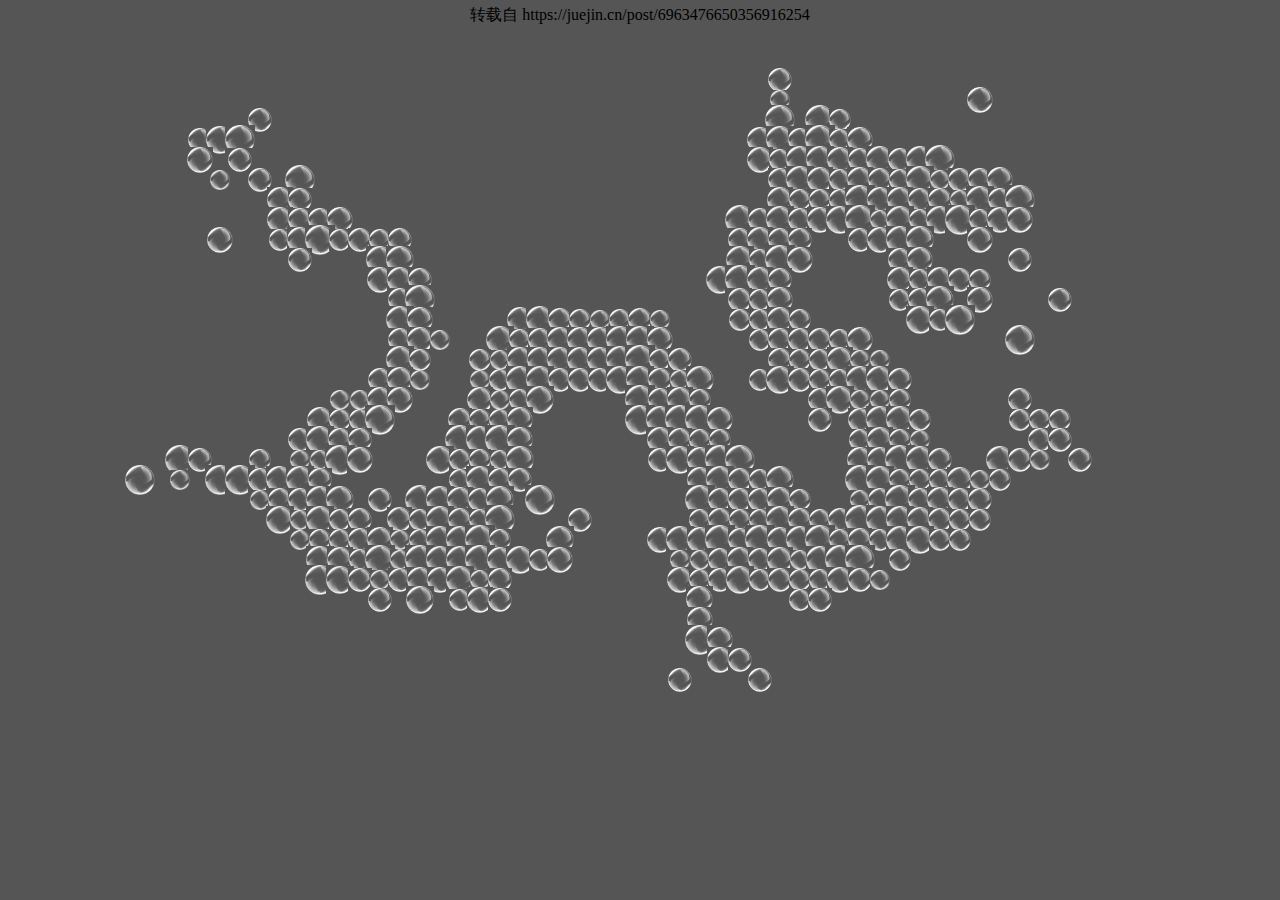
<file: dragon/index.html>
<!DOCTYPE html>
<html lang="en">

<head>
    <meta charset="UTF-8">
    <meta http-equiv="X-UA-Compatible" content="IE=edge">
    <meta name="viewport" content="width=device-width, initial-scale=1.0">
    <title>气泡龙</title>
    <style>
        * {
            margin: 0;
            padding: 0;
            background: #555;
        }

        .bubble {
            position: absolute;
            animation-timing-function: linear;
            animation-name: animating;
            animation-iteration-count: infinite;
        }

        @keyframes animating {
            0% {
                transform: translateY(0px);
            }

            50% {
                transform: translateY(-8px);
            }

            100% {
                transform: translateY(0px);
            }
        }

        .desc {
            width: 100%;
            line-height: 30px;
            text-align: center;
            position: fixed;
            top: 0;
            z-index: 10;
        }
    </style>
</head>

<body>
    <div id='container' style="width: 100%;height: 100%;position: absolute;z-index: 2;"></div>
    <canvas id='canvas' style="position: absolute; z-index: 1;"></canvas>
    <div class='desc'>转载自 https://juejin.cn/post/6963476650356916254</div>

    <script type="text/javascript">
        window.onload = function () {
            drawDragonImageInCanvas();
        }

        function drawDragonImageInCanvas() {
            var canvas = document.getElementById("canvas");
            var ctx = canvas.getContext("2d");

            var image = new Image();
            image.src = "./dragon.jpg";

            image.onload = function () {
                canvas.width = image.width;
                canvas.height = image.height;
                ctx.drawImage(image, 0, 0);

                var imageData = ctx.getImageData(0, 0, image.width, image.height).data;
                ctx.clearRect(0, 0, image.width, image.height);
                var gap = 10;

                var dragonContainer = document.getElementById("container");
                var dragonScale = 2;

                for (var h = 0; h < image.height; h += gap) {
                    for (var w = 0; w < image.width; w += gap) {
                        var position = (image.width * h + w) * 4;
                        // 判断图片中黑色的位置
                        var r = imageData[position], g = imageData[position + 1], b = imageData[position + 2];
                        if (r + g + b == 0) {
                            var bubble = document.createElement("img");
                            bubble.src = "./bubble.png";
                            bubble.setAttribute("class", "bubble");

                            var bubbleSize = Math.random() * 10 + 20;

                            bubble.style.left = (w * dragonScale - bubbleSize / 2) + "px";
                            bubble.style.top = (h * dragonScale - bubbleSize / 2) + "px";

                            bubble.style.width = bubble.style.height = bubbleSize + "px";

                            bubble.style.animationDuration = Math.random() * 6 + 4 + "s";

                            dragonContainer.appendChild(bubble);
                        }
                    }
                }
            }
        }
    </script>
</body>

</html>
</file>
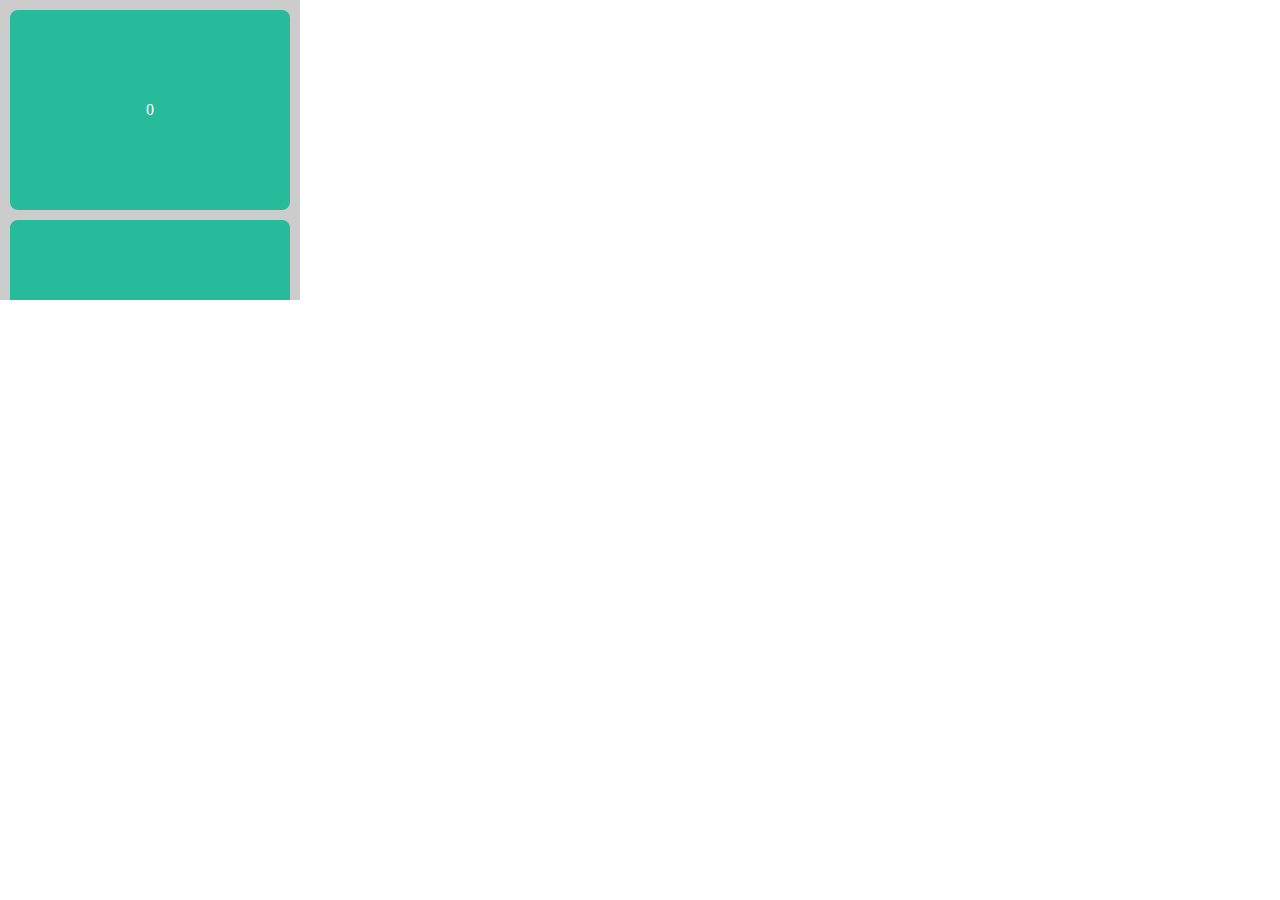
<file: 距离底部100px插入dom/index.html>
<!--
 * @Author: xmly
 * @Date: 2021-03-23 20:24:26
 * @LastEditors: xmly
 * @LastEditTime: 2021-03-23 23:40:21
 * @Description: 距离底部100px插入dom
-->

<!DOCTYPE html>
<html lang="en">

<head>
    <meta charset="UTF-8">
    <meta http-equiv="X-UA-Compatible" content="IE=edge">
    <meta name="viewport" content="width=device-width, initial-scale=1.0">
    <title>Document</title>
    <style>
        * {
            margin: 0;
            padding: 0;
        }
        
        .wrap {
            width: 300px;
            height: 300px;
            background-color: #ccc;
            overflow-y: auto;
            box-sizing: border-box;
        }
        
        .item {
            display: flex;
            align-items: center;
            justify-content: center;
            height: 200px;
            background: #25bb9b;
            margin: 10px;
            color: #ffffff;
            border-radius: 8px;
        }
    </style>
</head>

<body>
    <div class="wrap">
        <div class="item">0</div>
        <div class="item">1</div>
    </div>
    <script>
        const distance = 100;
        let num = 1;
        let wrap = document.getElementsByClassName('wrap')[0];
        const wrapRect = wrap.getBoundingClientRect();


        let itemArr = document.querySelectorAll('.wrap div');
        let lastItem = itemArr[itemArr.length - 1].getBoundingClientRect();
        wrap.addEventListener('scroll', (e) => {
            let itemArr = document.querySelectorAll('.wrap div');
            let lastItem = itemArr[itemArr.length - 1].getBoundingClientRect();
            const {
                bottom,
            } = lastItem;
            if (bottom - wrapRect.height < distance) {
                const dom = document.createElement('div');
                dom.className = 'item';
                dom.innerHTML = ++num;
                wrap.appendChild(dom);
            }
        })
    </script>
</body>

</html>
</file>
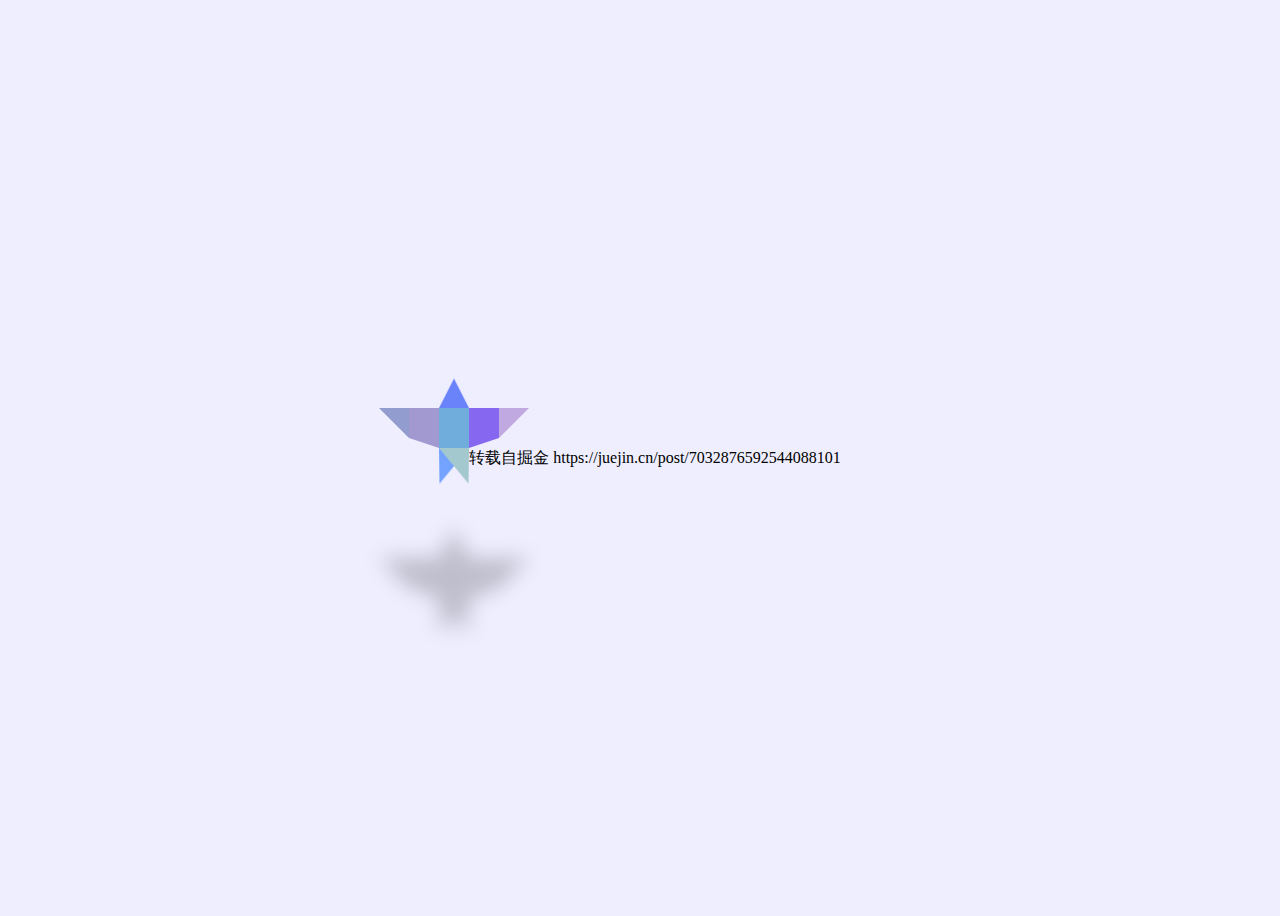
<file: bird.html>
<!--
 * @Author: xmly
 * @Date: 2021-11-23 19:27:47
 * @LastEditors: xmly
 * @LastEditTime: 2021-11-23 19:27:49
 * @Description: 请输入文件描述
-->
<!DOCTYPE html>
<html lang="en">

<head>
    <meta charset="UTF-8" />
    <meta http-equiv="X-UA-Compatible" content="IE=edge" />
    <meta name="viewport" content="width=device-width, initial-scale=1.0" />
    <title>飞翔的小鸟</title>
    <style>
        body {
            background: #eef;
            height: 100vh;
            overflow: hidden;
            display: flex;
            justify-content: center;
            align-items: center;
        }

        #sky {
            margin-top: -60px;
            perspective: 400px;
            filter: drop-shadow(0px 150px 10px rgba(0, 0, 0, 0.2));
        }

        @-moz-document url-prefix() {
            #sky {
                filter: none;
            }
        }

        #sky div {
            transform-style: preserve-3d;
        }

        #sky .bird {
            -webkit-animation: fly 10000ms linear infinite;
            animation: fly 10000ms linear infinite;
        }

        #sky .bird .wind {
            position: absolute;
            left: 50%;
            width: 4px;
            height: 200px;
            margin-left: -2px;
            border-radius: 999px;
            overflow: hidden;
        }

        #sky .bird .wind:nth-child(1) {
            transform: translate3d(189px, -97px, 82px) rotateY(90deg);
        }

        #sky .bird .wind:nth-child(1)::before {
            content: "";
            position: absolute;
            width: 4px;
            height: 300px;
            background: rgba(100, 200, 207, 0.3);
            border-radius: 999px;
            transform: translateY(-300px);
            -webkit-animation: wind 2331ms 1268ms linear infinite;
            animation: wind 2331ms 1268ms linear infinite;
        }

        #sky .bird .wind:nth-child(2) {
            transform: translate3d(132px, 5px, 70px) rotateY(90deg);
        }

        #sky .bird .wind:nth-child(2)::before {
            content: "";
            position: absolute;
            width: 4px;
            height: 300px;
            background: rgba(100, 200, 254, 0.3);
            border-radius: 999px;
            transform: translateY(-300px);
            -webkit-animation: wind 2438ms 1537ms linear infinite;
            animation: wind 2438ms 1537ms linear infinite;
        }

        #sky .bird .wind:nth-child(3) {
            transform: translate3d(65px, -132px, -5px) rotateY(90deg);
        }

        #sky .bird .wind:nth-child(3)::before {
            content: "";
            position: absolute;
            width: 4px;
            height: 300px;
            background: rgba(100, 200, 17, 0.3);
            border-radius: 999px;
            transform: translateY(-300px);
            -webkit-animation: wind 2613ms 2531ms linear infinite;
            animation: wind 2613ms 2531ms linear infinite;
        }

        #sky .bird .wind:nth-child(4) {
            transform: translate3d(-179px, 70px, -25px) rotateY(90deg);
        }

        #sky .bird .wind:nth-child(4)::before {
            content: "";
            position: absolute;
            width: 4px;
            height: 300px;
            background: rgba(100, 200, 124, 0.3);
            border-radius: 999px;
            transform: translateY(-300px);
            -webkit-animation: wind 1421ms 1690ms linear infinite;
            animation: wind 1421ms 1690ms linear infinite;
        }

        #sky .bird .wind:nth-child(5) {
            transform: translate3d(142px, 66px, -87px) rotateY(90deg);
        }

        #sky .bird .wind:nth-child(5)::before {
            content: "";
            position: absolute;
            width: 4px;
            height: 300px;
            background: rgba(100, 200, 127, 0.3);
            border-radius: 999px;
            transform: translateY(-300px);
            -webkit-animation: wind 1639ms 4788ms linear infinite;
            animation: wind 1639ms 4788ms linear infinite;
        }

        #sky .bird .wind:nth-child(6) {
            transform: translate3d(56px, -66px, -72px) rotateY(90deg);
        }

        #sky .bird .wind:nth-child(6)::before {
            content: "";
            position: absolute;
            width: 4px;
            height: 300px;
            background: rgba(100, 200, 147, 0.3);
            border-radius: 999px;
            transform: translateY(-300px);
            -webkit-animation: wind 1856ms 1426ms linear infinite;
            animation: wind 1856ms 1426ms linear infinite;
        }

        #sky .bird .wind:nth-child(7) {
            transform: translate3d(183px, 92px, 74px) rotateY(90deg);
        }

        #sky .bird .wind:nth-child(7)::before {
            content: "";
            position: absolute;
            width: 4px;
            height: 300px;
            background: rgba(100, 200, 31, 0.3);
            border-radius: 999px;
            transform: translateY(-300px);
            -webkit-animation: wind 1585ms 3969ms linear infinite;
            animation: wind 1585ms 3969ms linear infinite;
        }

        #sky .bird .wind:nth-child(8) {
            transform: translate3d(-13px, -33px, 28px) rotateY(90deg);
        }

        #sky .bird .wind:nth-child(8)::before {
            content: "";
            position: absolute;
            width: 4px;
            height: 300px;
            background: rgba(100, 200, 60, 0.3);
            border-radius: 999px;
            transform: translateY(-300px);
            -webkit-animation: wind 1693ms 3611ms linear infinite;
            animation: wind 1693ms 3611ms linear infinite;
        }

        #sky .bird .wind:nth-child(9) {
            transform: translate3d(-68px, -73px, 88px) rotateY(90deg);
        }

        #sky .bird .wind:nth-child(9)::before {
            content: "";
            position: absolute;
            width: 4px;
            height: 300px;
            background: rgba(100, 200, 34, 0.3);
            border-radius: 999px;
            transform: translateY(-300px);
            -webkit-animation: wind 2249ms 3544ms linear infinite;
            animation: wind 2249ms 3544ms linear infinite;
        }

        #sky .bird .wind:nth-child(10) {
            transform: translate3d(174px, -74px, 8px) rotateY(90deg);
        }

        #sky .bird .wind:nth-child(10)::before {
            content: "";
            position: absolute;
            width: 4px;
            height: 300px;
            background: rgba(100, 200, 158, 0.3);
            border-radius: 999px;
            transform: translateY(-300px);
            -webkit-animation: wind 1104ms 4095ms linear infinite;
            animation: wind 1104ms 4095ms linear infinite;
        }

        #sky .bird .wind:nth-child(11) {
            transform: translate3d(-174px, 122px, 20px) rotateY(90deg);
        }

        #sky .bird .wind:nth-child(11)::before {
            content: "";
            position: absolute;
            width: 4px;
            height: 300px;
            background: rgba(100, 200, 116, 0.3);
            border-radius: 999px;
            transform: translateY(-300px);
            -webkit-animation: wind 1100ms 2546ms linear infinite;
            animation: wind 1100ms 2546ms linear infinite;
        }

        #sky .bird_body {
            position: relative;
            width: 30px;
            height: 40px;
            background: #70addd;
        }

        #sky .bird_head {
            position: absolute;
            top: -30px;
            border-right: 15px solid transparent;
            border-bottom: 30px solid #6b83fa;
            border-left: 15px solid transparent;
            transform-origin: 50% 100%;
            transform: rotateX(-20deg);
        }

        #sky .bird_wing_left {
            position: absolute;
            left: -30px;
            height: 30px;
            border-right: 30px solid #a399d1;
            border-bottom: 10px solid transparent;
            transform-origin: 100% 0;
            -webkit-animation: wingLeft 1000ms cubic-bezier(0.36, 0.1, 0.16, 1) infinite alternate;
            animation: wingLeft 1000ms cubic-bezier(0.36, 0.1, 0.16, 1) infinite alternate;
        }

        #sky .bird_wing_left_top {
            position: absolute;
            left: -30px;
            border-right: 30px solid #929ccf;
            border-bottom: 30px solid transparent;
            transform-origin: 100% 0;
            -webkit-animation: wingLeft 1000ms cubic-bezier(0.545, 0.08, 0.52, 0.975) infinite alternate;
            animation: wingLeft 1000ms cubic-bezier(0.545, 0.08, 0.52, 0.975) infinite alternate;
        }

        #sky .bird_wing_right {
            position: absolute;
            left: 30px;
            height: 30px;
            border-left: 30px solid #8567f0;
            border-bottom: 10px solid transparent;
            transform-origin: 0 0;
            -webkit-animation: wingRight 1000ms cubic-bezier(0.36, 0.1, 0.16, 1) infinite alternate;
            animation: wingRight 1000ms cubic-bezier(0.36, 0.1, 0.16, 1) infinite alternate;
        }

        #sky .bird_wing_right_top {
            position: absolute;
            border-left: 30px solid #c0a9e0;
            border-bottom: 30px solid transparent;
            transform-origin: 0 0;
            -webkit-animation: wingRight 1000ms cubic-bezier(0.545, 0.08, 0.52, 0.975) infinite alternate;
            animation: wingRight 1000ms cubic-bezier(0.545, 0.08, 0.52, 0.975) infinite alternate;
        }

        #sky .bird_tail_left {
            position: absolute;
            top: 40px;
            border-right: 30px solid transparent;
            border-top: 40px solid #74a3ff;
            transform-origin: 50% 0;
            transform: rotateX(-20deg);
        }

        #sky .bird_tail_right {
            position: absolute;
            top: 40px;
            border-left: 30px solid transparent;
            border-top: 40px solid #a3c8ce;
            transform-origin: 50% 0;
            transform: rotateX(-20deg);
        }

        @-webkit-keyframes fly {
            0% {
                transform: rotateX(-120deg) rotateZ(0deg) rotateX(10deg);
            }

            100% {
                transform: rotateX(-120deg) rotateZ(360deg) rotateX(10deg);
            }
        }

        @keyframes fly {
            0% {
                transform: rotateX(-120deg) rotateZ(0deg) rotateX(10deg);
            }

            100% {
                transform: rotateX(-120deg) rotateZ(360deg) rotateX(10deg);
            }
        }

        @-webkit-keyframes wingLeft {
            0% {
                transform: rotateY(-40deg);
            }

            100% {
                transform: rotateY(40deg);
            }
        }

        @keyframes wingLeft {
            0% {
                transform: rotateY(-40deg);
            }

            100% {
                transform: rotateY(40deg);
            }
        }

        @-webkit-keyframes wingRight {
            0% {
                transform: rotateY(40deg);
            }

            100% {
                transform: rotateY(-40deg);
            }
        }

        @keyframes wingRight {
            0% {
                transform: rotateY(40deg);
            }

            100% {
                transform: rotateY(-40deg);
            }
        }

        @-webkit-keyframes wind {
            0% {
                transform: translateY(-300px);
            }

            100% {
                transform: translateY(200px);
            }
        }

        @keyframes wind {
            0% {
                transform: translateY(-300px);
            }

            100% {
                transform: translateY(200px);
            }
        }
    </style>
</head>

<body>
    <div id="sky">
        <div class="bird">
            <div class="wind"></div>
            <div class="wind"></div>
            <div class="wind"></div>
            <div class="wind"></div>
            <div class="wind"></div>
            <div class="wind"></div>
            <div class="wind"></div>
            <div class="wind"></div>
            <div class="wind"></div>
            <div class="wind"></div>
            <div class="bird_body">
                <div class="bird_head"></div>
                <div class="bird_wing_left">
                    <div class="bird_wing_left_top"></div>
                </div>
                <div class="bird_wing_right">
                    <div class="bird_wing_right_top"></div>
                </div>
                <div class="bird_tail_left"></div>
                <div class="bird_tail_right"></div>
            </div>
        </div>
    </div>
    <div>转载自掘金 https://juejin.cn/post/7032876592544088101</div>
</body>

</html>
</file>
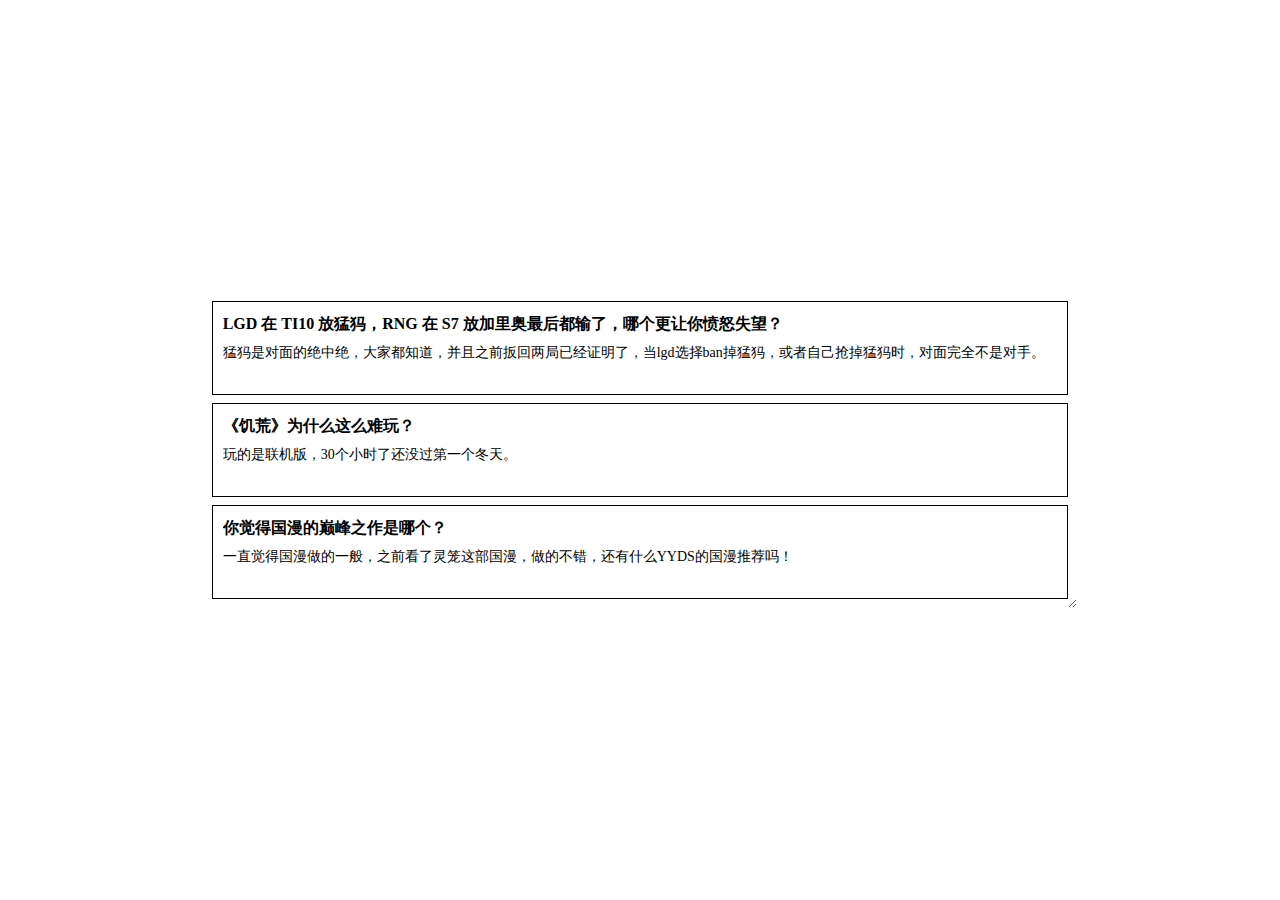
<file: ellipsis.html>
<!DOCTYPE html>
<html lang="en">

<head>
    <meta charset="UTF-8">
    <meta http-equiv="X-UA-Compatible" content="IE=edge">
    <meta name="viewport" content="width=device-width, initial-scale=1.0">
    <title>Ellipsis(省略号)</title>
    <style>
        html,
        body {
            margin: 0;
            height: 100%;
            display: flex;
            justify-content: center;
            align-items: center;
        }

        h3,
        p {
            margin: 0;
        }

        .con {
            /* width: 500px; */
            overflow: hidden;
            resize: horizontal;
        }

        .section {
            display: flex;
            position: relative;
            border: 10px solid transparent;
            outline: 1px solid;
            overflow: hidden;
            height: 72px;
            margin: 10px;
            line-height: 1.5;
            text-align: justify;
            flex-direction: column;
        }

        .title {
            overflow: hidden;
            display: -webkit-box;
            -webkit-line-clamp: 2;
            -webkit-box-orient: vertical;
            font-size: 16px;
            margin-bottom: 3px;
        }

        .excerpt {
            font-size: 14px;
            margin-top: auto;
            flex: 1;
            overflow: hidden;
            max-height: 3em;
        }

        .excerpt::before {
            content: '...';
            float: right;
            height: 100%;
            shape-outside: inset(calc(100% - 1.5em) 0 0 0);
            display: flex;
            align-items: flex-end;
            margin-left: 2px;
        }

        .excerpt::after {
            content: '';
            position: absolute;
            width: 999vh;
            height: 999vh;
            background: #fff;
            box-shadow: -2em 2em #fff;
        }
    </style>
</head>

<body>
    <div class="con">
        <div class="section">
            <h3 class="title">LGD 在 TI10 放猛犸，RNG 在 S7 放加里奥最后都输了，哪个更让你愤怒失望？</h3>
            <p class="excerpt">猛犸是对面的绝中绝，大家都知道，并且之前扳回两局已经证明了，当lgd选择ban掉猛犸，或者自己抢掉猛犸时，对面完全不是对手。</p>
        </div>
        <div class="section">
            <h3 class="title">《饥荒》为什么这么难玩？</h3>
            <p class="excerpt">玩的是联机版，30个小时了还没过第一个冬天。</p>
        </div>
        <div class="section">
            <h3 class="title">你觉得国漫的巅峰之作是哪个？</h3>
            <p class="excerpt">一直觉得国漫做的一般，之前看了灵笼这部国漫，做的不错，还有什么YYDS的国漫推荐吗！</p>
        </div>
    </div>
</body>

</html>
</file>
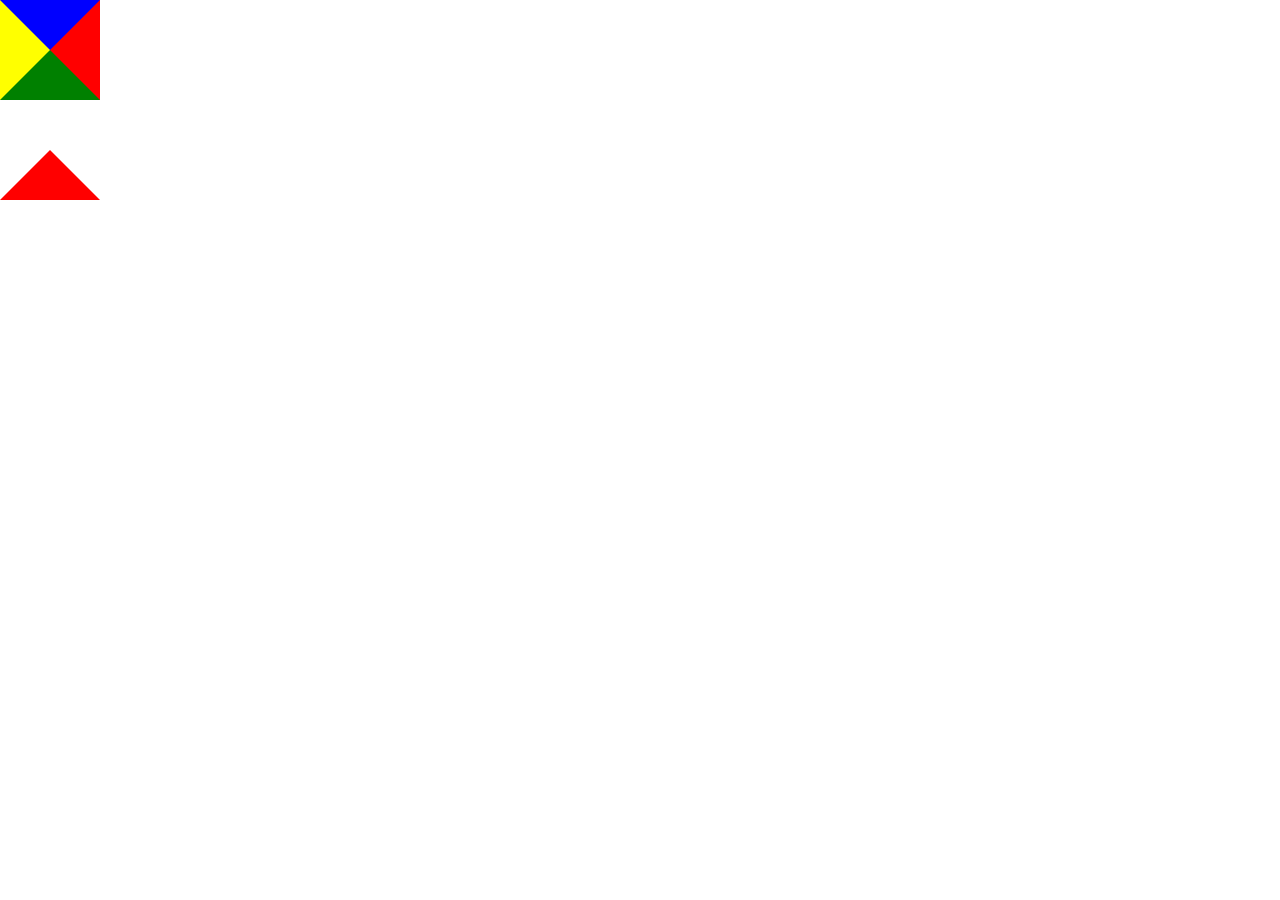
<file: triangle.html>
<!DOCTYPE html>
<html lang="en">

<head>
    <meta charset="UTF-8">
    <meta http-equiv="X-UA-Compatible" content="IE=edge">
    <meta name="viewport" content="width=device-width, initial-scale=1.0">
    <title>triangle(三角形)</title>
    <style>
        * {
            margin: 0;
            padding: 0;
        }

        .triangle1 {
            width: 0;
            height: 0;
            border-top: 50px solid blue;
            border-right: 50px solid red;
            border-bottom: 50px solid green;
            border-left: 50px solid yellow;
        }

        .triangle2 {
            width: 0;
            height: 0;
            border: 50px solid transparent;
            border-bottom: 50px solid red;
        }
    </style>
</head>

<body>
    <div class="triangle1"></div>
    <div class="triangle2"></div>
</body>

</html>
</file>
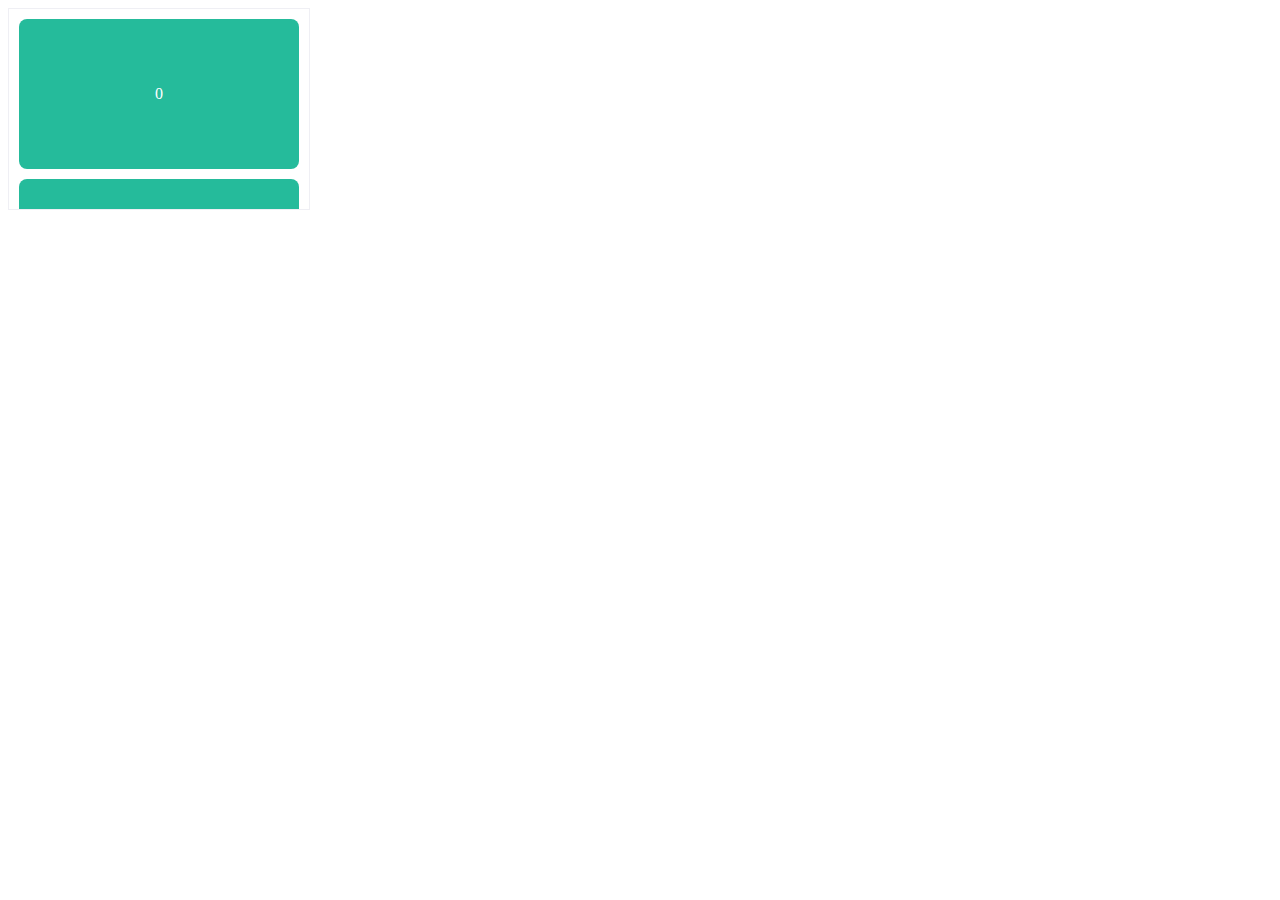
<file: 距离底部100px插入dom/index1.html>
<!DOCTYPE html>
<html lang="en">

<head>
    <meta charset="UTF-8">
    <meta http-equiv="X-UA-Compatible" content="IE=edge">
    <meta name="viewport" content="width=device-width, initial-scale=1.0">
    <title>Document</title>
    <style>
        .container {
            width: 300px;
            height: 200px;
            border: 1px solid #efeff4;
            background: #ffffff;
            overflow: auto;
        }
        
        .card {
            display: flex;
            align-items: center;
            justify-content: center;
            height: 150px;
            background: #25bb9b;
            margin: 10px;
            color: #ffffff;
            border-radius: 8px;
        }
    </style>
</head>

<body>
    <div class="container">
        <div class="card">0</div>
        <div class="card">1</div>
    </div>
    <script>
        new InfiniteScroll({
            el: document.querySelector('.container'),
            // 触发加载的距离底部的阈值，单位px
            distance: 100,
            call: (el, index) => {
                let dom = document.createElement('div')
                dom.className = 'card'
                dom.innerText = index
                el.appendChild(dom)
            }
        });

        function InfiniteScroll(param) {
            const that = this;
            const container = param.el;
            const distance = +param.distance || 0;
            if (!container) return;
            that.index = 0;
            container.onscroll = () => {
                _handleScroll(that, container, distance, param.call)
            }
            _handleScroll(that, container, distance, param.call)
            _handleScroll(that, container, distance, param.call)
        }


        function _handleScroll(that, container, distance, call) {
            const scrollTop = container.scrollTop;
            const contentHeight = container.scrollHeight;
            const height = container.clientHeight;
            // const shouldTrigger = (contentHeight - scrollTop) > (height - distance);
            console.log(scrollTop, contentHeight, height, distance)
                // const shouldTrigger = height - (scrollTop + contentHeight) <= distance
            const shouldTrigger = contentHeight - height - scrollTop <= distance
            if (!shouldTrigger) return;
            // TODO: 请调用call回调，注意提供正确的参数
            call(container, that.index++)
                // _handleScroll.call(this, container, distance);
        }
    </script>
</body>

</html>
</file>
